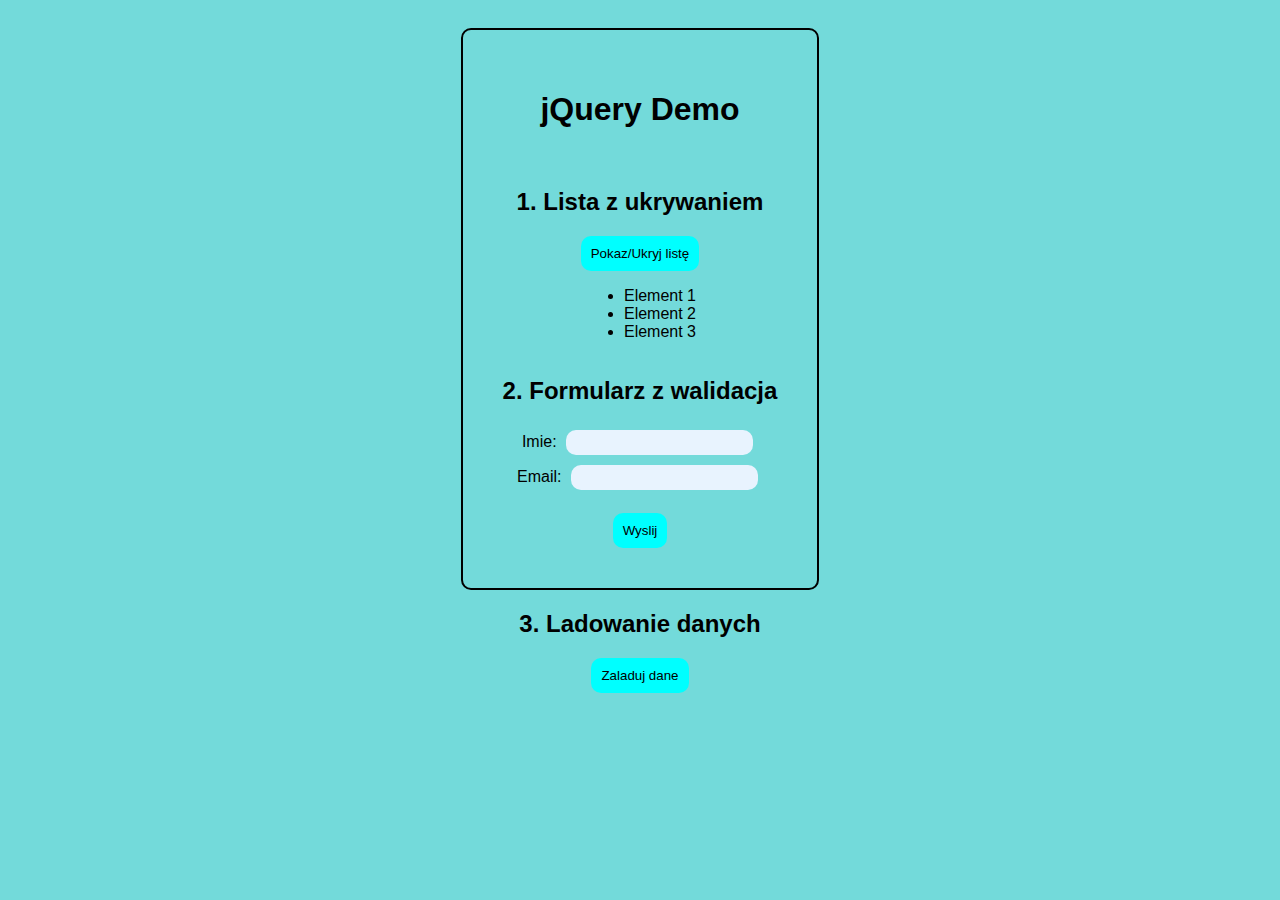
<file: lekcja1/strona/lekcja1/strona/index.html>
<!DOCTYPE html>
<html lang="pl">

<head>
    <meta charset="UTF-8" />
    <link rel="stylesheet" type="text/css" href="style.css" />
    <title>jQuery Demo</title>
    <script src="https://code.jquery.com/jquery-3.6.0.min.js"></script>
</head>

<body>
    <div id="container1">
        <div id="container2">
            <h1 id="tytulh1">jQuery Demo</h1>

            <h2>1. Lista z ukrywaniem</h2>
            <button id="toggleBtn">Pokaz/Ukryj listę</button>
            <ul id="myList">
                <li>Element 1</li>
                <li>Element 2</li>
                <li>Element 3</li>
            </ul>

            <h2>2. Formularz z walidacja</h2>
            <form id="myForm">
                <div>
                    <label>Imie:</label>
                    <input type="text" id="name">
                    <span id="nameError" class="error"></span>
                </div>
                <div>
                    <label>Email:</label>
                    <input type="text" id="email">
                    <span id="emailError" class="error"></span>
                </div>
                <br />
                <button type="submit">Wyslij</button>
            </form>
        </div>

        <h2>3. Ladowanie danych</h2>
        <button id="loadData">Zaladuj dane</button>
        <div id="results"></div>
    </div>

    <script src="script.js"></script>
</body>

</html>
</file>
<file: lekcja1/strona/lekcja1/strona/style.css>
* {
    font-family: 'Trebuchet MS', 'Lucida Sans Unicode', 'Lucida Grande', 'Lucida Sans', Arial, sans-serif;
}

body {
    background-color: rgb(115, 218, 218);
}

#container1 {
    display: flex;
    justify-content: center;
    align-items: center;
    flex-direction: column;
}

#container2 {
    display: flex;
    justify-content: center;
    align-items: center;
    flex-direction: column;
    border: 2px solid black;
    border-radius: 10px;
    width: fit-content;
    padding: 40px;
    margin-top: 20px;
}

#tytulh1 {
    margin-bottom: 40px;
}

#nameError,
#emailError {
    color: red;
}

#myForm {
    display: flex;
    justify-content: center;
    align-items: center;
    flex-direction: column;
}

button {
    border: none;
    border-radius: 10px;
    padding: 10px;
    background-color: aqua;
}

input {
    border: none;
    border-radius: 10px;
    margin: 5px;
    padding: 5px;
    background-color: rgb(232, 243, 254);
}

#results {
    display: flex;
    justify-content: center;
    align-items: center;
    flex-direction: column;
}

#results div {
    display: flex;
    justify-content: center;
    align-items: center;
    flex-direction: column;
    border: 2px solid black;
    border-radius: 10px;
    padding: 40px;
    margin: 20px;
}
</file>
